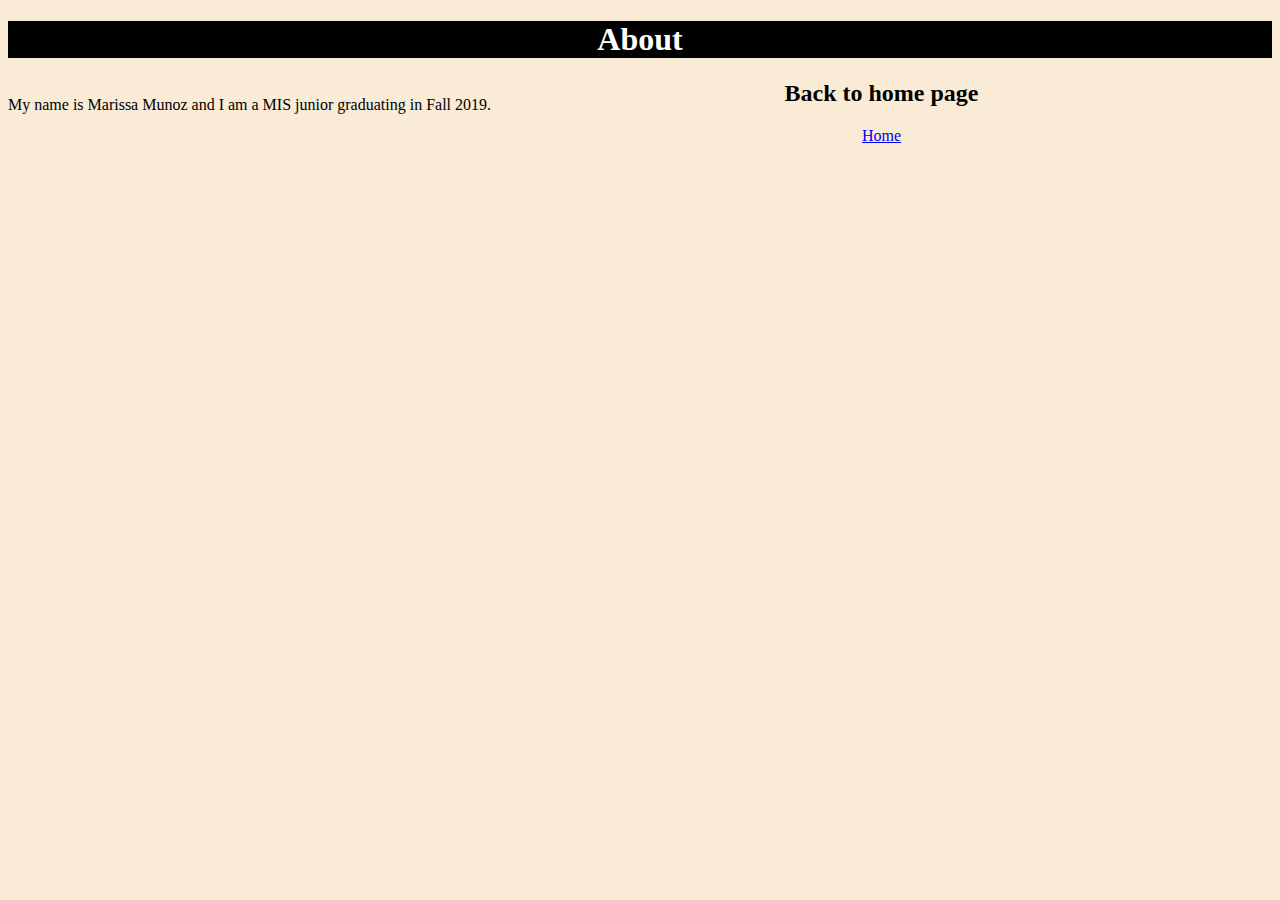
<file: about.html>
﻿<!DOCTYPE html>

<html lang="en" xmlns="http://www.w3.org/1999/xhtml">
<head>
    <meta charset="utf-8" />
    <title>About</title>
    <link rel="stylesheet" href="StyleSheet1.css" />
</head>
<body>
    <h1>About</h1>
    <p>My name is Marissa Munoz and I am a MIS junior graduating in Fall 2019.</p>
    <h2>Back to home page</h2>
    <a target=" " href="Home.html" style="text-align:end">Home</a>
</body>
</html>
</file>
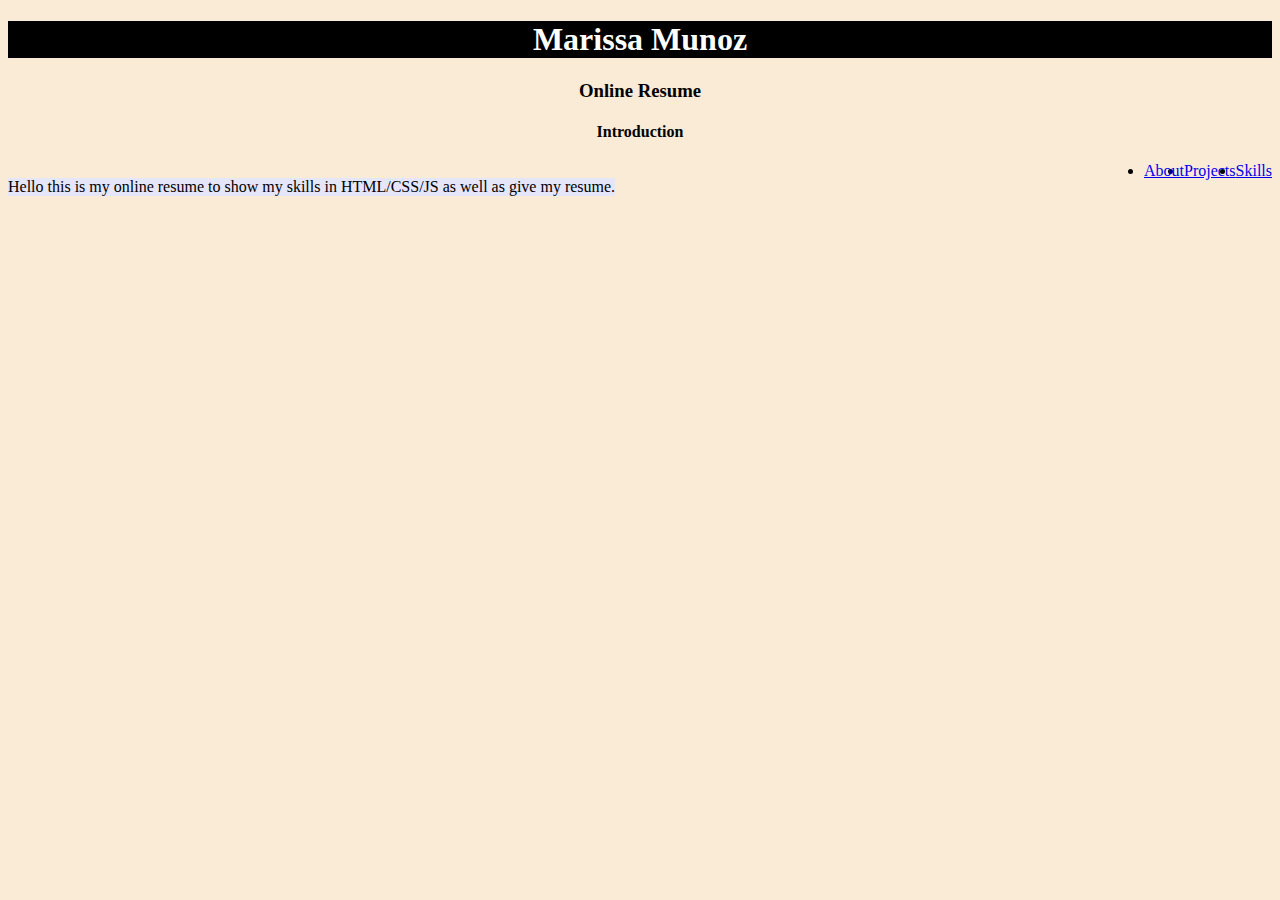
<file: Home.html>
﻿<!DOCTYPE html>

<html lang="en" xmlns="http://www.w3.org/1999/xhtml">
<head>
    <meta charset="utf-8" />
    <title>Home</title>
    <link rel="stylesheet" href="StyleSheet1.css" />
</head>
<body>
    <h1>Marissa Munoz</h1>
    <h3>Online Resume</h3>
    <h4>Introduction</h4>
    <p style="background-color:lavender">Hello this is my online resume to show my skills in HTML/CSS/JS as well
    as give my resume.</p>

    <nav>
        <ul>
            <li><a target=" " href="skillsets.html">Skills</a></li>
            <li><a target=" " href="projects.html">Projects</a> </li>
            <li> <a target=" " href="about.html">About</a></li>
        </ul>
    </nav>
</body>
</html>
</file>
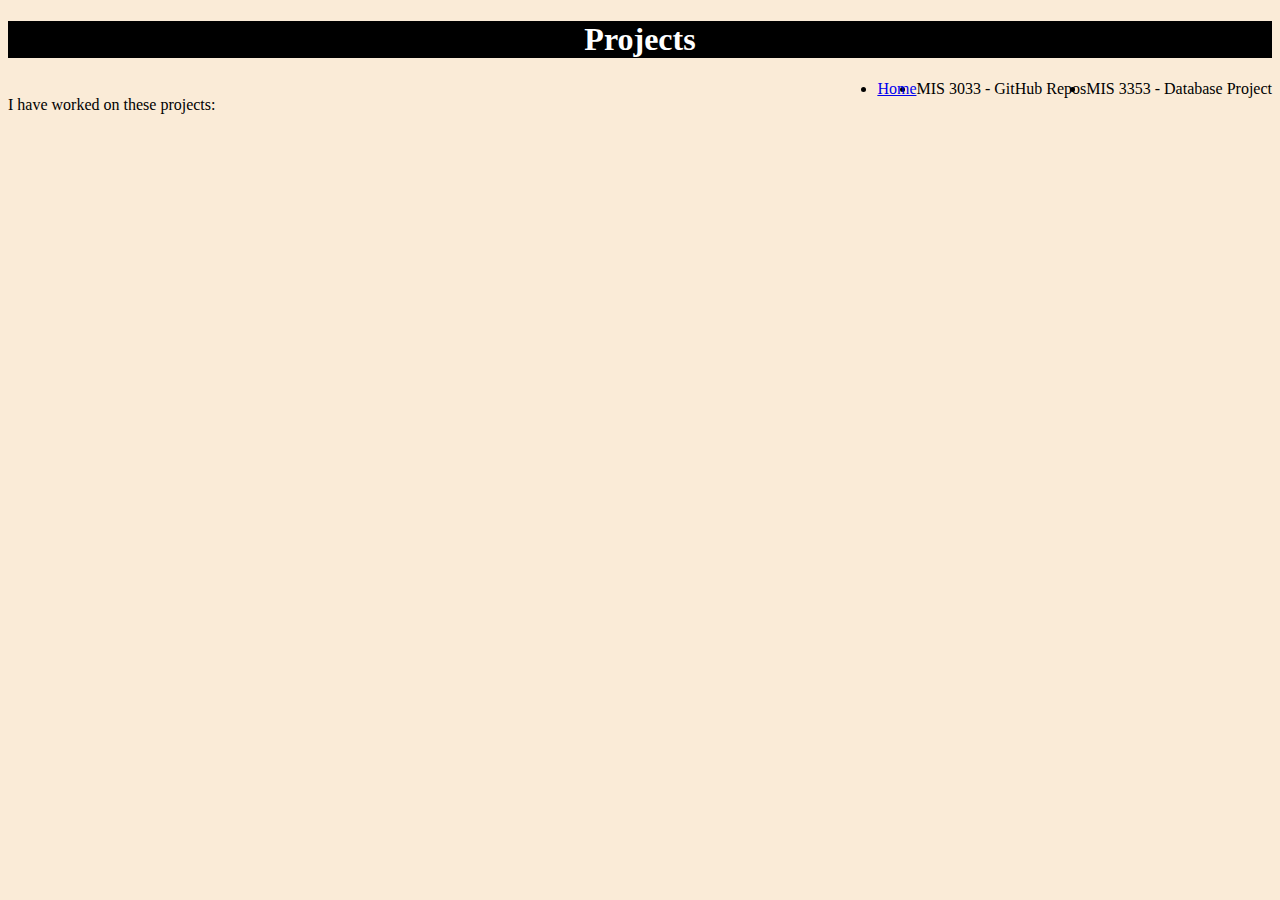
<file: projects.html>
﻿<!DOCTYPE html>

<html lang="en" xmlns="http://www.w3.org/1999/xhtml">
<head>
    <meta charset="utf-8" />
    <title>Projects</title>
    <link rel="stylesheet" href="StyleSheet1.css" />
</head>
<body>
    <h1>Projects</h1>
    <p>I have worked on these projects:</p>
    <ul>
        <li>MIS 3353 - Database Project</li>
        <li>MIS 3033 - GitHub Repos</li>
    </ul>
    <ul>
        <li>
            <a target=" " href="Home.html">Home</a>
        </li>
    </ul>
</body>
</html>
</file>
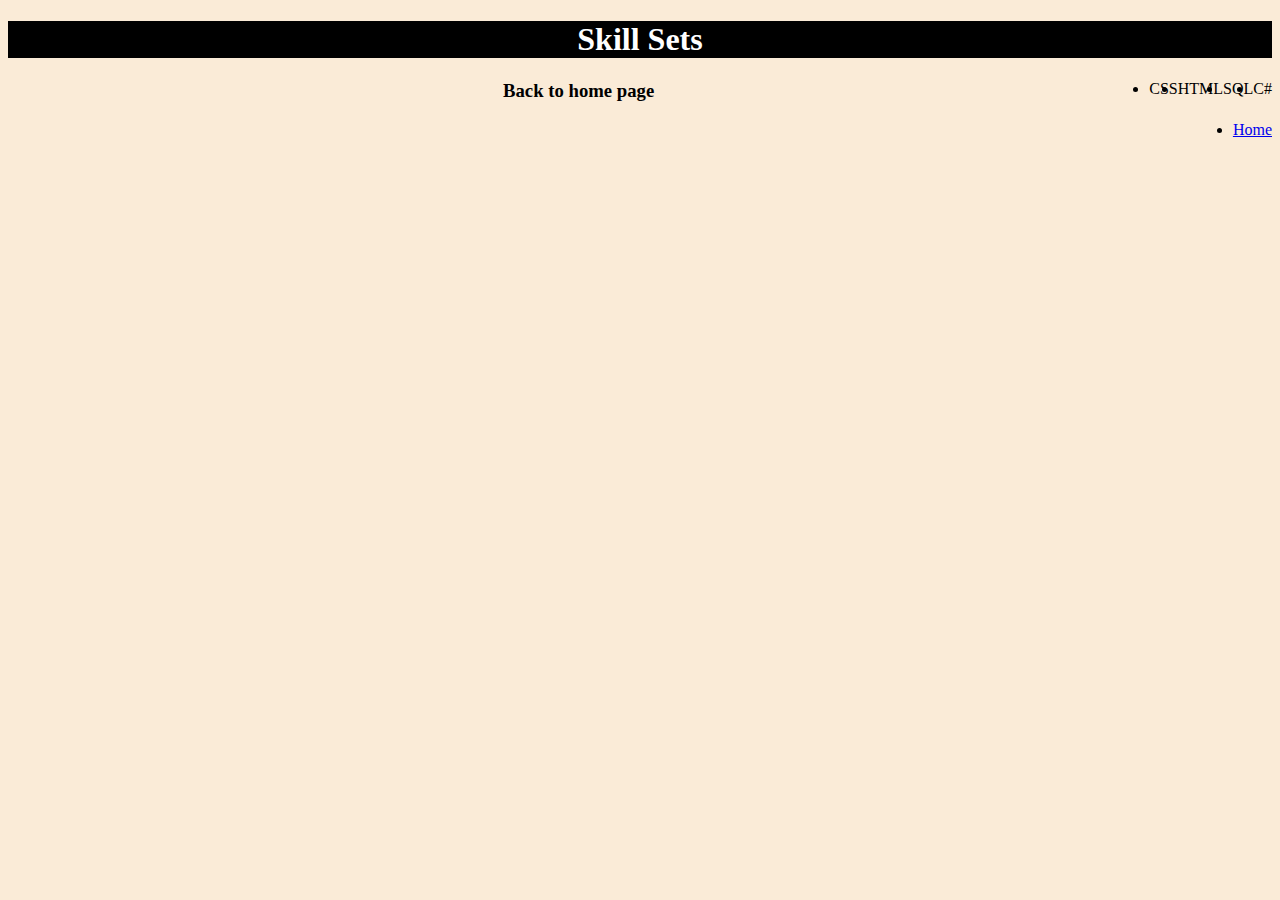
<file: skillsets.html>
﻿<!DOCTYPE html>

<html lang="en" xmlns="http://www.w3.org/1999/xhtml">
<head>
    <meta charset="utf-8" />
    <title>Skills</title>
    <link rel="stylesheet" href="StyleSheet1.css" />
</head>
<body>
    <h1>Skill Sets</h1>
    <ul>
        <li>C#</li>
        <li>SQL</li>
        <li>HTML</li>
        <li>CSS</li>
    </ul>

    <h3>Back to home page</h3>
    <ul>
        <li>

            <a target=" " href="https://marissa-munoz.github.io/Home.html">Home</a>
        </li>
    </ul>

</body>
</html>
</file>
<file: StyleSheet1.css>
﻿body
{
    background-color:antiquewhite;
    text-align: center;
    
}
h1
{
    background-color:black;
    color: white;   
}
p{
    float: left;
}
li{
    float: right;
}
</file>
